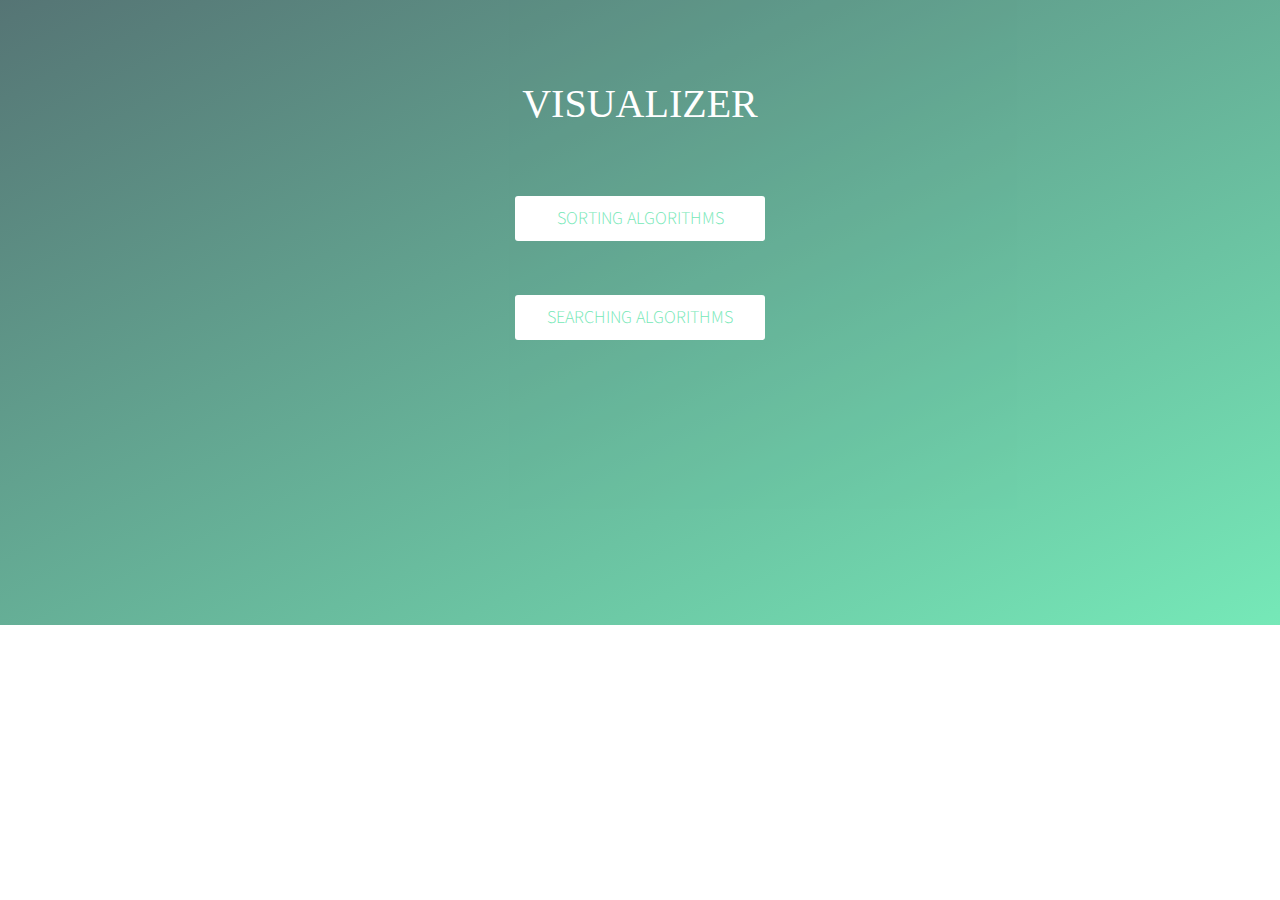
<file: index.html>
<!DOCTYPE html>
<html lang="en">
<head>
    <meta charset="UTF-8">
    <meta name="viewport" content="width=device-width, initial-scale=1.0">
    <link rel="stylesheet" href="bg.css">
    <title>VISUALIZER</title>
</head>
<body>
    <div class="wrapper">
        <div class="container">
          <h1 style="font-family: Georgia, 'Times New Roman', Times, serif;">VISUALIZER</h1>
            <br>
            <br>
          <form class="form">
            <a href="pages/sort.html" style="text-decoration:none" class="main">
                SORTING ALGORITHMS
                </a>
             <br>
             <br>
             <a href="pages/searching.html" style="text-decoration:none" class="main">
                SEARCHING ALGORITHMS
                </a>
          </form>
        </div>
         
        <ul class="bg-bubbles">
          <li></li>
          <li></li>
          <li></li>
          <li></li>
          <li></li>
          <li></li>
          <li></li>
          <li></li>
          <li></li>
          <li></li>
        </ul>
      </div>   
      <script src="index3.js"></script>
</body>
</html>
</file>
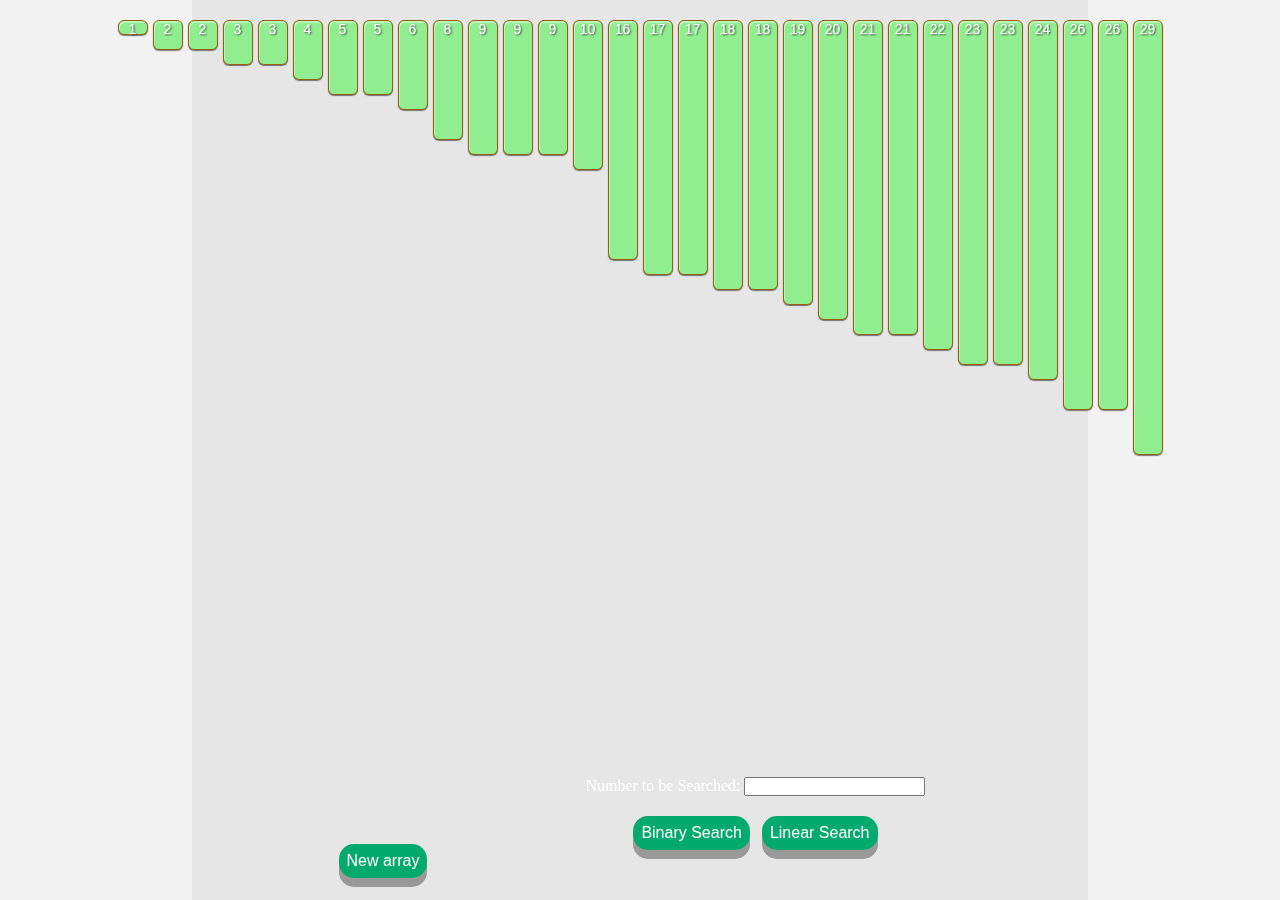
<file: pages/searching.html>
<!DOCTYPE html>
<html lang="en">
<head>
    <meta charset="UTF-8">
    <meta name="viewport" content="width=device-width, initial-scale=1.0">
    <link rel="stylesheet" href="../style.css">
    <title>Searching</title>
</head>
<body>
    <div class="container">
        <div class="bars_container" id="bars_container">
        </div>
        <div class="buttons_container">
            <div class="left">
                <button id="randomize_array_btn" class="button">New array</button>
                </div>
            <div class="right" style="text-align: center">
                <label class="fname" for="fname">
                  Number to be Searched:
                </label>
                <input type="text" id="fname"
                       name="fname" />
                <br /><br />
                <button id="binary" class="button">Binary Search</button>
                <button id="linear" class="button">Linear Search</button>
                <br />
                <br />
                <div class="text" id="text"></div>
              </div>
        </div>
    </div>
    <script src="../index2.js"></script>
</body>
</html>
</file>
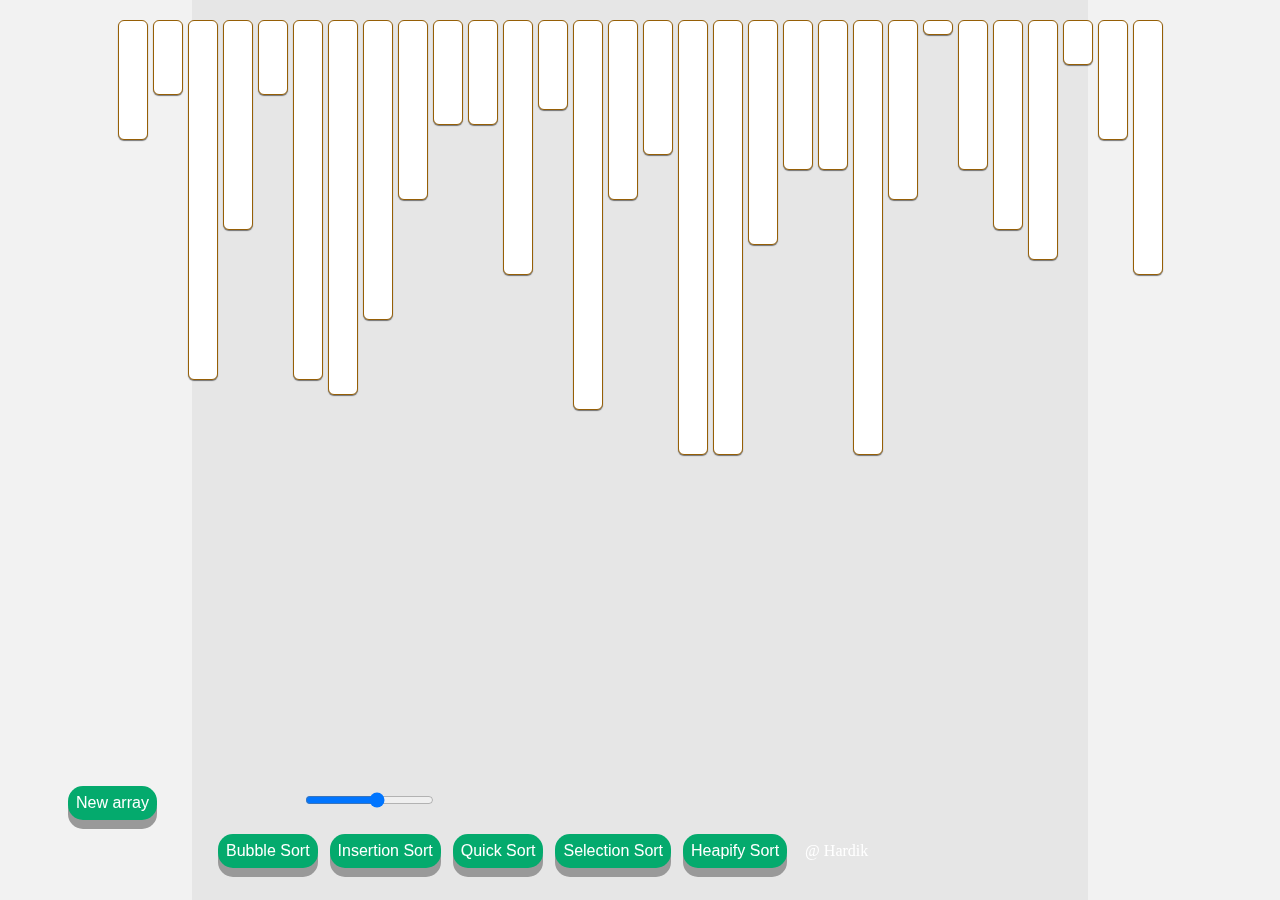
<file: pages/sort.html>
<!DOCTYPE html>
<html lang="en">
<head>
    <meta charset="UTF-8">
    <meta name="viewport" content="width=device-width, initial-scale=1.0">
    <link rel="stylesheet" href="../style.css">
    <title>Sorting</title>
</head>
<body>
    <div class="container">
        <div class="bars_container" id="bars_container">
        </div>
        <div class="buttons_container">
            <div class="left">
            <button id="randomize_array_btn" class="button">New array</button>
            </div>
            <div class="slider"><input type="range" name="rangeInput" min="3" max="10" onchange="updateTextInput(this.value);"></div>
            <div class="right">
                <button id="bubble" class="button">Bubble Sort</button>
                    <button id="insertion" class="button">Insertion Sort</button>
                    <button id="quick" class="button">Quick Sort</button>
                    <button id="selection" class="button">Selection Sort</button>
                    <button id="heapify" class="button">Heapify Sort</button>
                    <span class="Gaurav" style="color: white;">@ Hardik</span>
            </div>
        </div>
    </div>
    <script src="../index.js"></script>
</body>
</html>
</file>
<file: bg.css>
@import url(http://fonts.useso.com/css?family=Source+Sans+Pro:200,300);
* {
  box-sizing: border-box;
  margin: 0;
  padding: 0;
  font-weight: 300;
}
body {
  font-family: 'Source Sans Pro', sans-serif;
  color: white;
  font-weight: 300;
}
body ::-webkit-input-placeholder {
  /* WebKit browsers */
  font-family: 'Source Sans Pro', sans-serif;
  color: white;
  font-weight: 300;
}
body :-moz-placeholder {
  /* Mozilla Firefox 4 to 18 */
  font-family: 'Source Sans Pro', sans-serif;
  color: white;
  opacity: 1;
  font-weight: 300;
}
body ::-moz-placeholder {
  /* Mozilla Firefox 19+ */
  font-family: 'Source Sans Pro', sans-serif;
  color: white;
  opacity: 1;
  font-weight: 300;
}
body :-ms-input-placeholder {
  /* Internet Explorer 10+ */
  font-family: 'Source Sans Pro', sans-serif;
  color: white;
  font-weight: 300;
}
.wrapper {
  background: #50a3a2;
  background: -webkit-linear-gradient(top left, #386160 0%, #53e3a6 100%);
  background: linear-gradient(to bottom right, #2b5252 0%, #53e3a6 100%);
  opacity: 0.8;
  position: absolute;
  left: 0;
  width: 100%;
  height: 625px;
  overflow: hidden;

}

.wrapper.form-success .container h1 {
  -webkit-transform: translateY(85px);
      -ms-transform: translateY(85px);
          transform: translateY(85px);
}
.container {
  max-width: 600px;
  margin: 0 auto;
  padding: 80px 0;
  height: 400px;
  text-align: center;
}
.container h1 {
  font-size: 40px;
  -webkit-transition-duration: 1s;
          transition-duration: 1s;
  -webkit-transition-timing-function: ease-in-put;
          transition-timing-function: ease-in-put;
  font-weight: 200;
}
form {
  padding: 20px 0;
  position: relative;
  z-index: 2;
}
form input {
  -webkit-appearance: none;
     -moz-appearance: none;
          appearance: none;
  outline: 0;
  border: 1px solid rgba(255, 255, 255, 0.4);
  background-color: rgba(255, 255, 255, 0.2);
  width: 250px;
  border-radius: 3px;
  padding: 10px 15px;
  margin: 0 auto 10px auto;
  display: block;
  text-align: center;
  font-size: 18px;
  color: white;
  -webkit-transition-duration: 0.25s;
          transition-duration: 0.25s;
  font-weight: 300;
}
form input:hover {
  background-color: rgba(255, 255, 255, 0.4);
}
form input:focus {
  background-color: white;
  width: 300px;
  color: #53e3a6;
}
form a {
  -webkit-appearance: none;
     -moz-appearance: none;
          appearance: none;
  outline: 0;
  background-color: white;
  border: 0;
  padding: 10px 15px;
  color: #53e3a6;
  border-radius: 3px;
  width: 250px;
  cursor: pointer;
  font-size: 18px;
  -webkit-transition-duration: 0.25s;
          transition-duration: 0.25s;
}
form a:hover {
  background-color: #f5f7f9;
}
.bg-bubbles {
  position: absolute;
  top: 0;
  left: 0;
  width: 100%;
  height: 100%;
  z-index: 1;
}
.bg-bubbles li {
  position: absolute;
  list-style: none;
  display: block;
  width: 40px;
  height: 40px;
  background-color: rgba(255, 255, 255, 0.15);
  bottom: -160px;
  -webkit-animation: square 25s infinite;
  animation: square 25s infinite;
  -webkit-transition-timing-function: linear;
  transition-timing-function: linear;
}
.bg-bubbles li:nth-child(1) {
  left: 10%;
}
.bg-bubbles li:nth-child(2) {
  left: 20%;
  width: 80px;
  height: 80px;
  -webkit-animation-delay: 0s;
          animation-delay: 0s;
  -webkit-animation-duration: 17s;
          animation-duration: 17s;
}
.bg-bubbles li:nth-child(3) {
  left: 25%;
  -webkit-animation-delay: 1s;
          animation-delay: 1s;
}
.bg-bubbles li:nth-child(4) {
  left: 40%;
  width: 60px;
  height: 60px;
  -webkit-animation-duration: 22s;
          animation-duration: 22s;
  background-color: rgba(255, 255, 255, 0.25);
}
.bg-bubbles li:nth-child(5) {
  left: 70%;
}
.bg-bubbles li:nth-child(6) {
  left: 80%;
  width: 120px;
  height: 120px;
  -webkit-animation-delay: 3s;
          animation-delay: 3s;
  background-color: rgba(255, 255, 255, 0.2);
}
.bg-bubbles li:nth-child(7) {
  left: 32%;
  width: 160px;
  height: 160px;
  -webkit-animation-delay: 7s;
          animation-delay: 7s;
}
.bg-bubbles li:nth-child(8) {
  left: 55%;
  width: 20px;
  height: 20px;
  -webkit-animation-delay: 15s;
          animation-delay: 15s;
  -webkit-animation-duration: 40s;
          animation-duration: 40s;
}
.bg-bubbles li:nth-child(9) {
  left: 25%;
  width: 10px;
  height: 10px;
  -webkit-animation-delay: 2s;
          animation-delay: 2s;
  -webkit-animation-duration: 40s;
          animation-duration: 40s;
  background-color: rgba(255, 255, 255, 0.3);
}
.bg-bubbles li:nth-child(10) {
  left: 90%;
  width: 160px;
  height: 160px;
  -webkit-animation-delay: 6s;
          animation-delay: 6s;
}
@-webkit-keyframes square {
  0% {
    -webkit-transform: translateY(0);
            transform: translateY(0);
  }
  100% {
    -webkit-transform: translateY(-700px) rotate(600deg);
            transform: translateY(-700px) rotate(600deg);
  }
}
@keyframes square {
  0% {
    -webkit-transform: translateY(0);
            transform: translateY(0);
  }
  100% {
    -webkit-transform: translateY(-700px) rotate(600deg);
            transform: translateY(-700px) rotate(600deg);
  }
}


.main{
    margin: 5px auto;
    display: block;
}
</file>
<file: style.css>
*{
    padding: 0;
    margin: 0;
    box-sizing: border-box;
}

.container{
    max-width: 100vw;
    height: 100vh;
    width: 90%;
    margin: 0 auto;
    display: flex;
    flex-direction: column;
    align-items: center;
    justify-content: space-between;
    padding: 20px 0px;
}

.bars_container{
    display: flex;
    flex-direction: row;
}
body {
    animation: theme 21s linear infinite;
    
    &:after,
    &:before {
        content: '';
        display: block;
        position: fixed;
        z-index: -1;
        top: 0;
        width: 100vw;  
        height: 100vh; 
        width: 100vmax;
        height: 100vmax;
        background: rgba(0,0,0,0.05);
        animation: background 90s linear infinite;
    }

    &:after {
        left: 15vw;
    }

    &:before {
        right: 15vw;
        animation-delay: -30s;
        animation-direction: reverse;
    }
}

@keyframes theme {
    0% {
        background: #74C390;
    }
    
    16% {
        background: #5DBDB6;
    }
    
    33% {
        background: #59D4E1;
    }
    
    50% {
        background: #51BCE8;
    }
    
    66% {
        background: #e49bcb;
    }    
    
    83% {
        background: #f39bc7;
    }

    100% {
        background: #74C390;
    }
}

@keyframes background {
    0% {
        transform: rotate(0deg);
    }
    
    100% {
        transform: rotate(360deg);
    }
}


.bar{
    width: 30px;
    border: 1px solid rgb(51, 8, 80);
    margin: 0 2.5px;
    background-color: white;
   transition: height 0.5s ease-in-out;
   
   text-align:center;    
   font-family: Arial, Helvetica, sans-serif;
   font-size: 14px;
   color: #ffffff;
  
   -moz-border-radius: 6px;
   -webkit-border-radius: 6px;
   border-radius: 6px;
   border: 1px solid #965F06;
   -moz-box-shadow:
       0px 1px 1px rgba(000,000,000,0.5),
       inset 1px 2px 0px rgba(255,255,255,0.4);
   -webkit-box-shadow:
       0px 1px 1px rgba(000,000,000,0.5),
       inset 1px 2px 0px rgba(255,255,255,0.4);
   box-shadow:
       0px 1px 1px rgba(000,000,000,0.5),
       inset 1px 2px 0px rgba(255,255,255,0.4);
   text-shadow:
       1px 1px 2px rgba(000,000,000,0.7),
       0px 1px 0px rgba(255,255,255,0.4);
}

.left{
    text-align: center;
    display: inline-block;
}
.right{
    text-align: center;display: inline-block;
   padding: 10px 20px;
    margin-left: 130px;
}
.slider{
    color: #104e37;
    display: inline-block;
     margin-left: 140px;
}

.Gaurav{
margin-left: 10px;
}

.button {
    padding: 8px 8px;
    font-size: 16px;
    margin: 2px 4px;
    text-align: center;
    cursor: pointer;
    outline: none;
    color: #fff;
    background-color: #04AA6D;
    border: none;
    border-radius: 15px;
    box-shadow: 0 9px #999;
  }
  
  .button:hover {background-color: #3e8e41}
  
  .button:active {
    background-color: #3e8e41;
    box-shadow: 0 5px #666;
    transform: translateY(4px);
  }




  .fname{
    color: rgb(255, 255, 255);
    font-family: Georgia, 'Times New Roman', Times, serif;
  }
  .text{
    color: rgb(255, 255, 255);
    font-family: Georgia, 'Times New Roman', Times, serif;
  }
</file>
